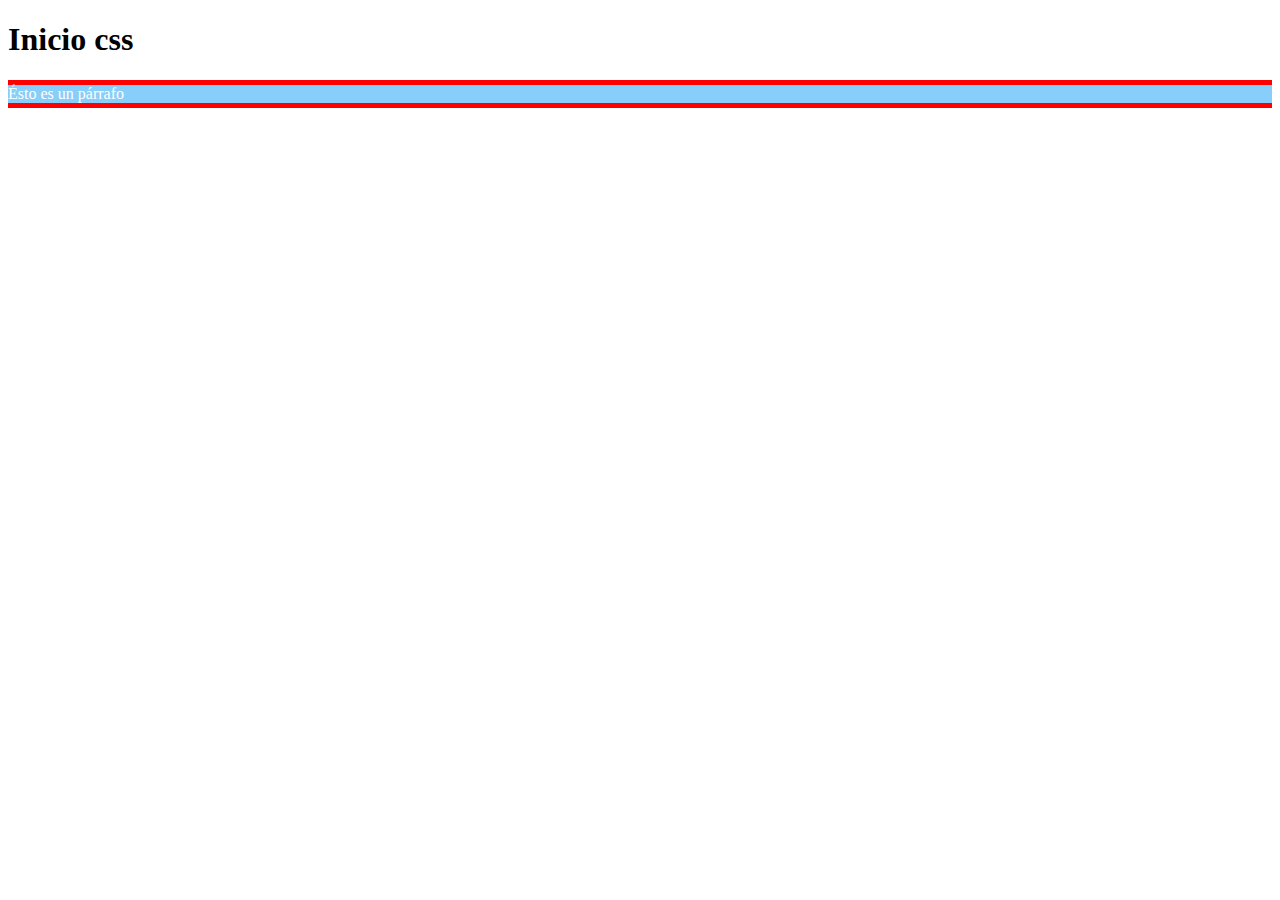
<file: index.html>
<!DOCTYPE html>
<html lang="es">
<head>
    <!-- Desarrollado por Víctor Heredia Juárez, el 30/11/2018 -->
    <meta charset="UTF-8">
    <meta name="viewport" content="width=device-width, initial-scale=1.0">
    <meta http-equiv="X-UA-Compatible" content="ie=edge">
    <title>Hojas de estilo alternativas</title>
    <link href="css/estilo1.css" rel="stylesheet" type="text/css" title="Rojo">
    <link href="css/estilo2.css" rel="alternative stylesheet" type="text/css" title="Azul">
</head>
<body>
    <h1>Inicio css</h1>
    <p>Ésto es un párrafo</p>
</body>
</html>
</file>
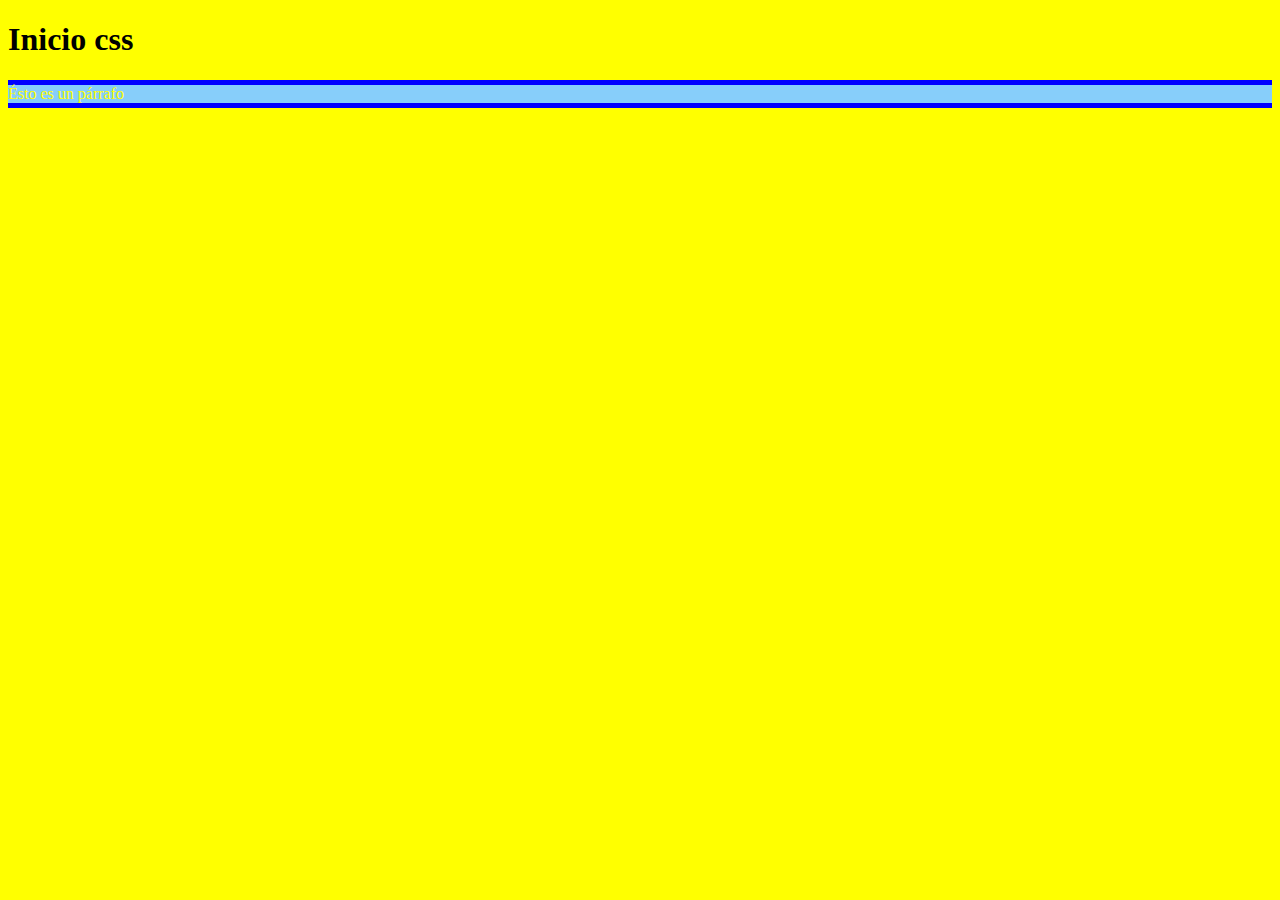
<file: index2.html>
<!DOCTYPE html>
<html lang="es">
<head>
    <!-- Desarrollado por Víctor Heredia Juárez, el 30/11/2018 -->
    <meta charset="UTF-8">
    <meta name="viewport" content="width=device-width, initial-scale=1.0">
    <meta http-equiv="X-UA-Compatible" content="ie=edge">
    <title>Hojas de estilo alternativas</title>
    <link href="css/estilo3.css" rel="stylesheet" type="text/css" title="Color">
    <link href="css/estilo4.css" rel="alternative stylesheet" type="text/css" title="Blanco/Negro">
</head>
<body>
    <h1>Inicio css</h1>
    <p>Ésto es un párrafo</p>
</body>
</html>
</file>
<file: css/estilo1.css>
p{
    background-color: lightskyblue;
    color: white;
    border-top: red 5px solid;
    border-bottom: red 5px solid;
}
</file>
<file: css/estilo2.css>
p{
    background-color: turquoise;
    color: white;
    border-top: blue 5px solid;
    border-bottom: blue 5px solid;
}
</file>
<file: css/estilo3.css>
p{
    background-color: lightskyblue;
    color: yellow;
    border-top: blue 5px solid;
    border-bottom: blue 5px solid;
}
body{
    background-color: yellow;
}
</file>
<file: css/estilo4.css>
p{
    background-color: black;
    color: white;
}
body{
    background-color: white;
}
</file>
